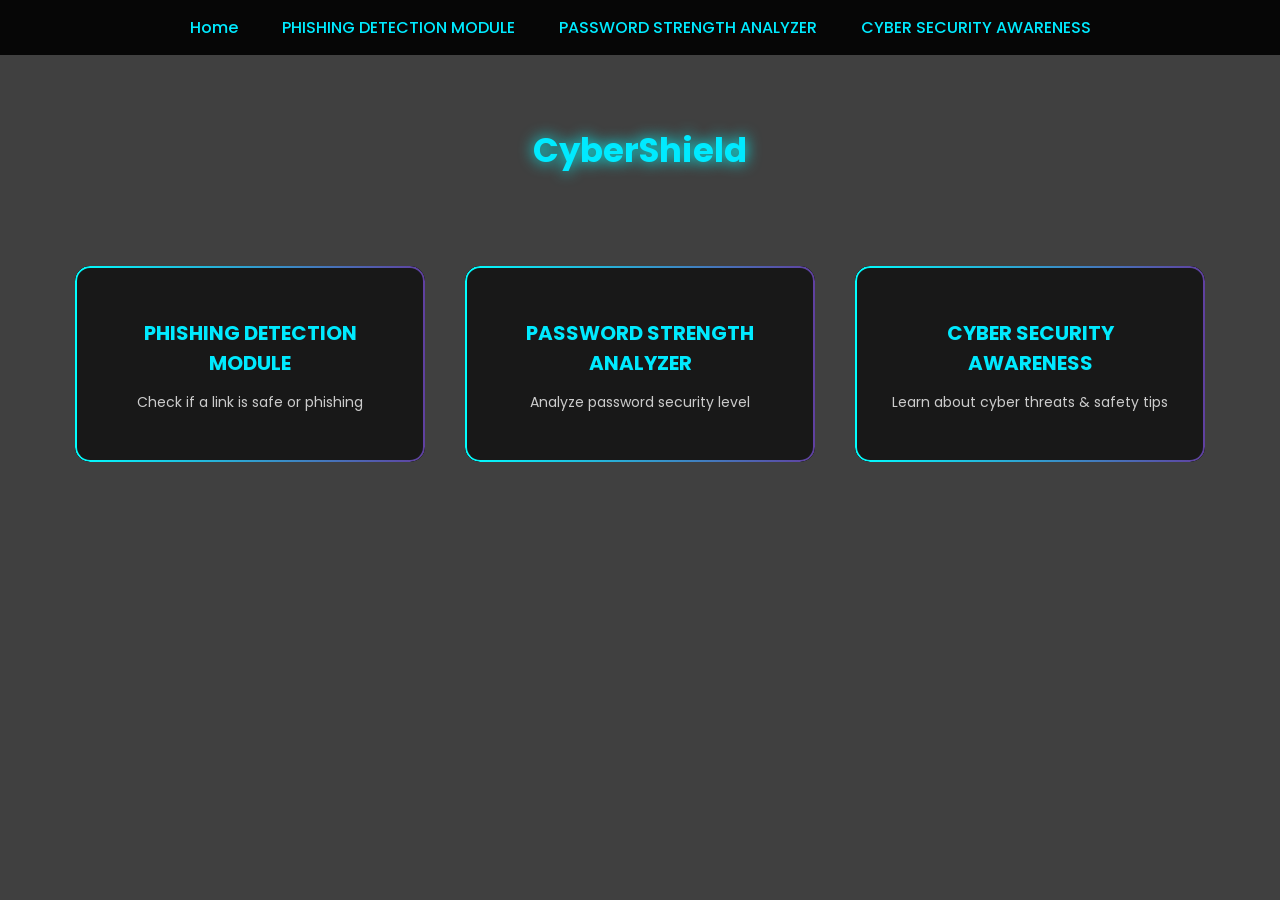
<file: Projects/College Projects/CYBERSHIELD/templates/index.html>
<!DOCTYPE html>
<html>
<head>
    <title>CYBER SECURITY AWARENESS & THREAT ANALYSER</title>

    <link href="https://fonts.googleapis.com/css2?family=Poppins:wght@300;500;600&display=swap" rel="stylesheet">

    <style>
        body {
            margin: 0;
            font-family: 'Poppins', sans-serif;

            background: url("https://images.unsplash.com/photo-1550751827-4bd374c3f58b") no-repeat center center/cover;
            color: white;
            text-align: center;
        }

        body::before {
            content: "";
            position: fixed;
            inset: 0;
            background: rgba(0, 0, 0, 0.75);
            z-index: -1;
        }

        /* 🔝 NAVBAR */
        .navbar {
            background: rgba(0,0,0,0.9);
            padding: 15px;
        }

        .navbar a {
            color: #00eaff;
            margin: 0 20px;
            text-decoration: none;
            font-weight: 500;
        }

        .navbar a:hover {
            color: white;
        }

        /* 🧠 HEADING */
        h1 {
            margin-top: 70px;
            font-size: 34px;
            color: #00eaff;
            text-shadow: 0 0 15px cyan;
        }

        /* 🧩 MODULES */
        .modules {
            display: flex;
            justify-content: center;
            gap: 40px;
            margin-top: 90px;
            flex-wrap: wrap;
        }

        /* 🟦 CARD */
        .card {
            background: rgba(20,20,20,0.9);
            padding: 35px;
            width: 280px;
            border-radius: 15px;
            cursor: pointer;
            transition: 0.4s;
            position: relative;
            overflow: hidden;
        }

        /* 🔥 GLOW BORDER */
        .card::before {
            content: "";
            position: absolute;
            inset: 0;
            border-radius: 15px;
            padding: 2px;

            background: linear-gradient(270deg, cyan, blue, purple, cyan);
            background-size: 400% 400%;
            animation: borderMove 5s linear infinite;

            -webkit-mask: linear-gradient(#000 0 0) content-box, linear-gradient(#000 0 0);
            -webkit-mask-composite: xor;
            mask-composite: exclude;

            pointer-events: none;
        }

        @keyframes borderMove {
            0% { background-position: 0% 50%; }
            100% { background-position: 100% 50%; }
        }

        /* ✨ HOVER */
        .card:hover {
            transform: translateY(-8px) scale(1.03);
            box-shadow: 0 15px 30px rgba(0,255,255,0.3);
        }

        /* 🔥 MODULE HEADING GLOW (MAIN THING) */
        .card h2 {
            font-size: 20px;
            margin-bottom: 10px;
            color: #00eaff;
            transition: 0.3s;
        }

        .card:hover h2 {
            text-shadow: 
                0 0 10px cyan,
                0 0 20px cyan,
                0 0 40px blue;
        }

        .card p {
            font-size: 14px;
            color: #ccc;
        }
    </style>
</head>

<body>

<!-- 🔝 NAVBAR -->
<div class="navbar">
    <a href="/">Home</a>
    <a href="/url">PHISHING DETECTION MODULE</a>
    <a href="/password">PASSWORD STRENGTH ANALYZER</a>
    <a href="/awareness">CYBER SECURITY AWARENESS</a>
</div>

<!-- 🧠 HEADING -->
<h1>CyberShield</h1>

<!-- 🧩 MODULES -->
<div class="modules">

    <div class="card" onclick="location.href='/url'">
        <h2>PHISHING DETECTION MODULE</h2>
        <p>Check if a link is safe or phishing</p>
    </div>

    <div class="card" onclick="location.href='/password'">
        <h2>PASSWORD STRENGTH ANALYZER</h2>
        <p>Analyze password security level</p>
    </div>

    <div class="card" onclick="location.href='/awareness'">
        <h2>CYBER SECURITY AWARENESS</h2>
        <p>Learn about cyber threats & safety tips</p>
    </div>

</div>

</body>
</html>
</file>
